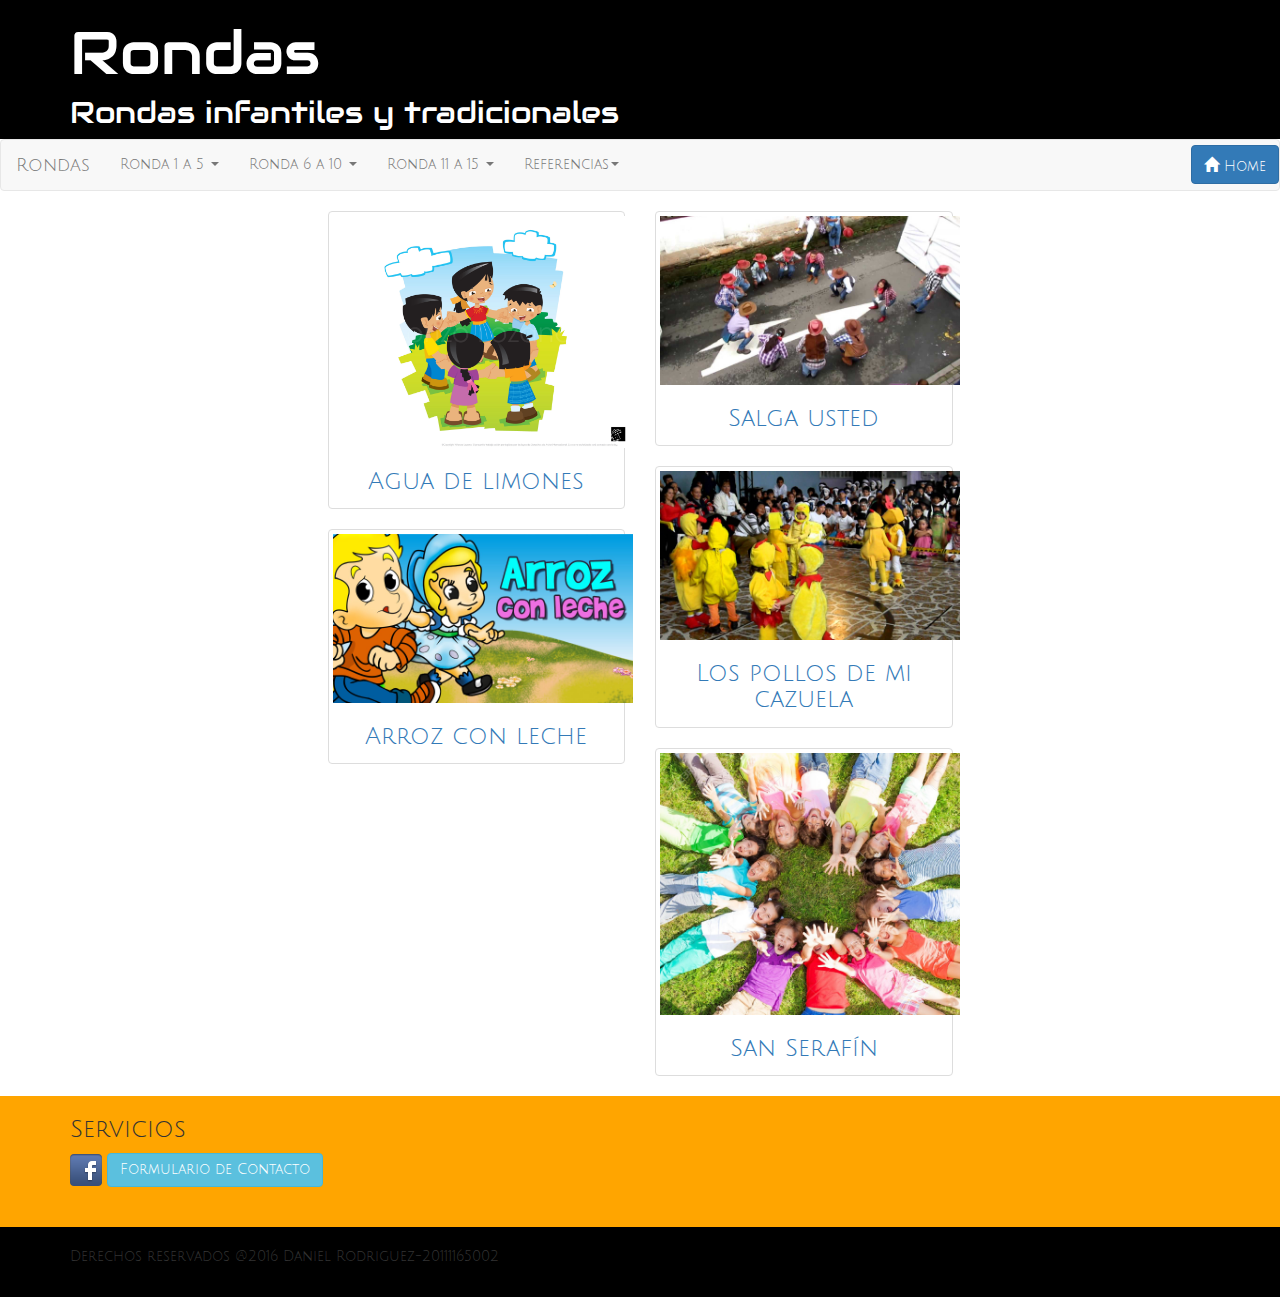
<file: gotica.html>
<!DOCTYPE html>
<!--[if lt IE 7]>      <html class="no-js lt-ie9 lt-ie8 lt-ie7"> <![endif]-->
<!--[if IE 7]>         <html class="no-js lt-ie9 lt-ie8"> <![endif]-->
<!--[if IE 8]>         <html class="no-js lt-ie9"> <![endif]-->
<!--[if gt IE 8]><!--> <html class="no-js"> <!--<![endif]-->
    <head>
        <meta charset="utf-8">
        <meta http-equiv="X-UA-Compatible" content="IE=edge,chrome=1">
        <title>Ronda 1 a 5 </title>
        <meta name="description" content="">
        <meta name="viewport" content="width=device-width, initial-scale=1">
        <link href='http://fonts.googleapis.com/css?family=Audiowide' rel='stylesheet' type='text/css'>
        <link href='http://fonts.googleapis.com/css?family=Julius+Sans+One' rel='stylesheet' type='text/css'>
        <link rel="stylesheet" href="css/bootstrap.css">
        <link rel="stylesheet" href="css/main.css">
        <link rel="shortcut icon" href="img/icono.png" type="image/png" />
        <script src="js/vendor/modernizr-2.6.2.min.js"></script>
    </head>
    <body>
        <!--[if lt IE 7]>
            <p class="browsehappy">You are using an <strong>outdated</strong> browser. Please <a href="http://browsehappy.com/">upgrade your browser</a> to improve your experience.</p>
        <![endif]-->
        <header>
        <div class="container">
            <div class="row">
                <div class="col-xs-4 col-sm-6 col-md-3 col-lg-8">
                    <h1 class="texto tamtext1">Rondas</h1>
                    <h5 class="texto tamtext2">Rondas infantiles y tradicionales</h5>
                </div>
            </div>
        </div>
        </header>
        <nav class="navbar navbar-default">
            <div class="navbar-header">
                <button type="button" class="navbar-toggle" data-toggle="collapse" data-target="navbar-ex1-collapse">
                <span class="sr-only">Cambiar navegacion</span>
                <span class="icon-bar"></span>
                <span class="icon-bar"></span>
                <span class="icon-bar"></span>
                <span class="icon-bar"></span>
            </button>
            <a href="#" class="navbar-brand">Rondas</a>
            </div> 
            <div class="collapse navbar-collapse navbar-ex1-collapse">
                <ul class="nav navbar-nav">
                    <li clas="dropdown"><a href="#" class="dropdown-toggle" data-toggle="dropdown">Ronda 1 a 5 <b class="caret"></b></a>
                        <ul class="dropdown-menu">
                            <li><a href="gotica.html">Letra y canción</a></li>
                        </ul>
                    </li>
                    <li clas="dropdown"><a href="#" class="dropdown-toggle" data-toggle="dropdown">Ronda 6 a 10 <b class="caret"></b></a>
                        <ul class="dropdown-menu">
                            <li><a href="gregoriana.html">Letra y canción</a></li>
                        </ul>
                    </li>
                    <li clas="dropdown"><a href="#" class="dropdown-toggle" data-toggle="dropdown">Ronda 11 a 15 <b class="caret"></b></a>
                        <ul class="dropdown-menu">
                            <li><a href="moderna.html">Letra y canción</a></li>
                        </ul>
                    </li>
                    <li clas="dropdown"><a href="#" class="dropdown-toggle" data-toggle="dropdown">Referencias<b class="caret"></b></a>
                        <ul class="dropdown-menu">
                            <li><a href="tabla.html">Lista</a></li>
                        </ul>
                    </li>
                    </ul>

                <from class="navbar-from navbar-right">
                    <div class="from-group">
                        <a href="index.html"><span class="btn btn-primary"><span class="glyphicon glyphicon-home" aria-hidden="true"></span> Home</span></a>
                    </div>
                </from>
            </div>
        </nav>
            
            <center><div class="row">
                <div class="col-sm-6 col-md-3">
                </div>
                <div class="col-sm-6 col-md-3">
                    <a href="https://drive.google.com/open?id=0B-nkylGz1OqyYlYtUl9FWmdSLTg" class="thumbnail">
                        <img src="img/aguadelimones.jpg" alt="torre" style="max-width: 300px; max-height: 300px" />
                        <h3>Agua de limones </h3>
                    </a>
                     <a href="https://drive.google.com/open?id=0B-nkylGz1OqyT3lxc3RzVHd2c0k" class="thumbnail">
                        <img src="img/arrozconleche.jpg" alt="torre" style="max-width: 300px; max-height: 300px"/>
                        <h3>Arroz con leche</h3>
                    </a>
                </div>
                <div class="col-sm-6 col-md-3">
                    <a href="https://drive.google.com/open?id=0B-nkylGz1OqyNkxRdXZnRHNMNHc" class="thumbnail">
                        <img src="img/salgausted.jpg" alt="torre" style="max-width: 300px; max-height: 300px" />
                        <h3>Salga usted</h3>
                    </a>
                    <a href="https://drive.google.com/open?id=0B-nkylGz1OqydjBZUXE5czh2ZFU" class="thumbnail">
                        <img src="img/lospollosdemicazuela.jpg" alt="torre" style="max-width: 300px; max-height: 300px" />
                        <h3>Los pollos de mi cazuela</h3>
                    </a>
                     <a href="https://drive.google.com/open?id=0B-nkylGz1OqyZGloZUVHb0tHdE0" class="thumbnail">
                        <img src="img/sanserafin.jpg" alt="torre" style="max-width: 300px; max-height: 300px"/>
                        <h3>San Serafín</h3>
                    </a>
                </div>
                    
                </div>
            </div></center>

            

            <section class="color3">
            <div class="container">
                <div class="row">
                    <div class="col-xs-6 col-sm-6 col-md-3 col-lg-3">
                        <h3 class="color3">Servicios</h3>
                        <a href="https://www.facebook.com/danielfernando.rodriguezdiaz?fref=ts"><img src="img/facebook.png" alt=""></a>
                        <button class="btn btn-info" data-toggle="modal" data-target="#formulario">Formulario de Contacto</button><br></br>
                            <div class="modal fade" id="formulario" tabindex="-1" role="dialog" aria-labelledby="myModalLabel" aria-hidden="true">
                                <div class="modal-dialog">
                                    <div class="modal-content">
                                        <div class="modal-header">
                                            <button type="button" class="close" data-dismiss="modal" aria-hidden="true">&times;</button>
                                            <h4>Formulario</h4>
                                        </div>
                                        <div class="modal-body">
                                            <div class="ibody">
                                                <div class="fcontacto">
                                                   <from method="POST" name="fcontacto" action="./" id="fcontacto">
                                                        <div class="row"></div>
                                                            <div class="col-md-6">
                                                                <label>Nombre:</label>
                                                                <input type="text" name="nombre" id="nombre" class="form-control">
                                                            </div>
                                                            <div class="col-md-6">
                                                                <label>Correo Electronico:</label>
                                                                <input type="text" name="correo" id="correo" class="form-control">
                                                            </div>
                                                        </div>
                                                            <label>Comentario:</label>
                                                            <textarea name="comentario" id="comentario" cols="30" rows="10" class="form-control"></textarea>
                                                           
                                                        </from>
                                                    </div>
                                                </div>
                                            </div>
                                            <div class="modal-footer">
                                                <button class="btn btn-primary" type="button" data-dismiss="modal">Cerrar</button>
                                                <input type="submit" value="Enviar" class="btn btn-info">
                                            </div>
                                        </div>
                                    </div>
                                </div>
                         </div>
                     </div>
                </div><br>
            </section>
        
        <footer class="color2">
            <div class="container"><br>
                <p>Derechos reservados @2016 Daniel Rodriguez-20111165002</p>
                <br>
            </div>
        </footer>

      

       
        <script>window.jQuery || document.write('<script src="js/vendor/jquery-1.11.1.min.js"><\/script>')</script>
        <script src="js/vendor/bootstrap.js"></script>


        <script src="js/main.js"></script>
    </body>
</html>
</file>
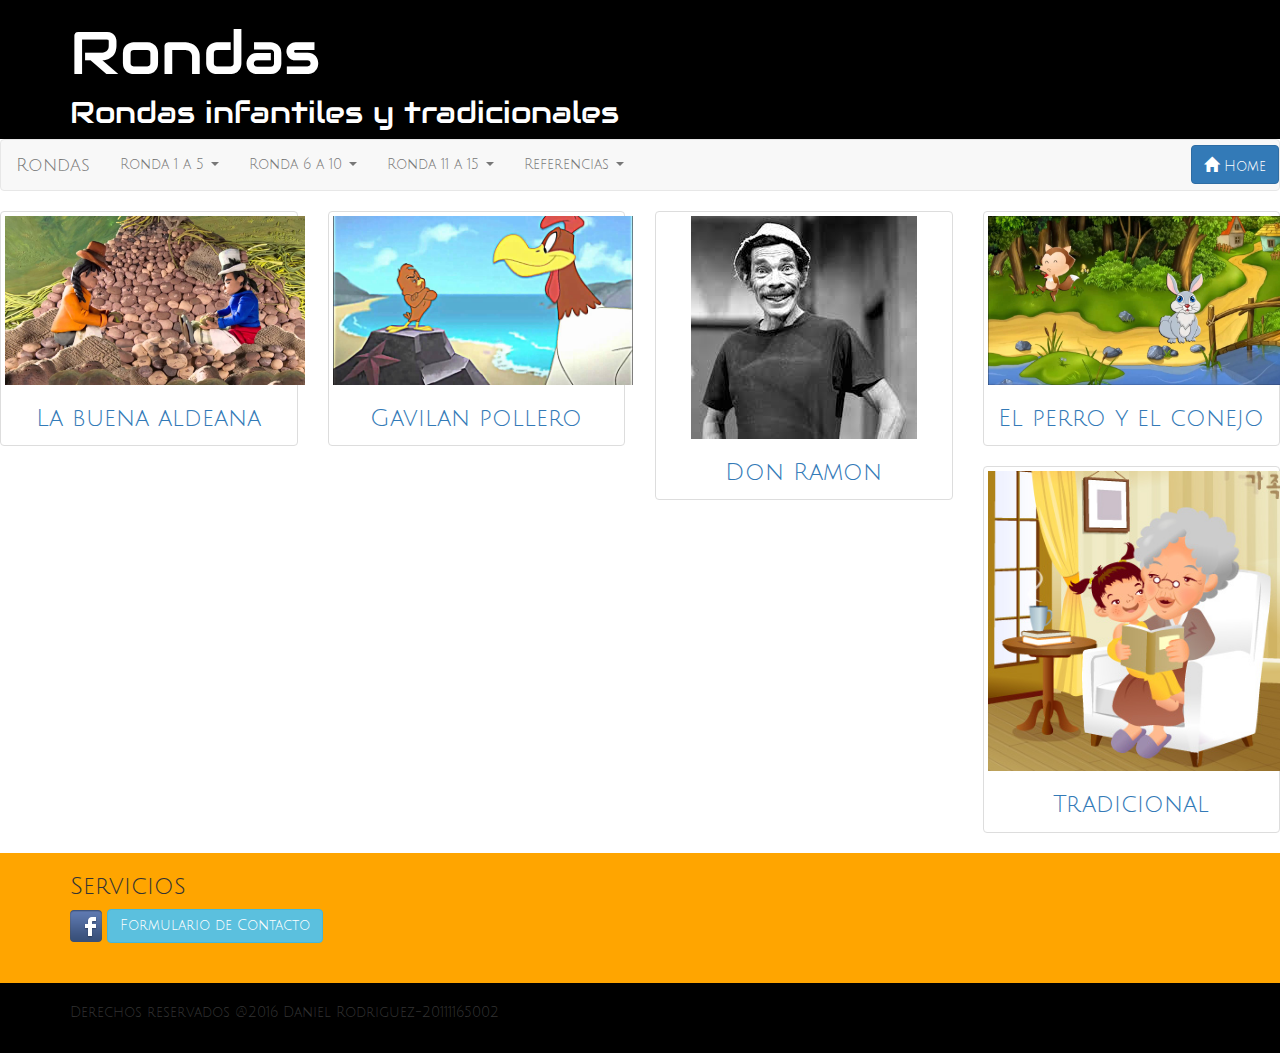
<file: moderna.html>
<!DOCTYPE html>
<!--[if lt IE 7]>      <html class="no-js lt-ie9 lt-ie8 lt-ie7"> <![endif]-->
<!--[if IE 7]>         <html class="no-js lt-ie9 lt-ie8"> <![endif]-->
<!--[if IE 8]>         <html class="no-js lt-ie9"> <![endif]-->
<!--[if gt IE 8]><!--> <html class="no-js"> <!--<![endif]-->
    <head>
        <meta charset="utf-8">
        <meta http-equiv="X-UA-Compatible" content="IE=edge,chrome=1">
        <title>Ronda 11 a 15 </title>
        <meta name="description" content="">
        <meta name="viewport" content="width=device-width, initial-scale=1">
        <link href='http://fonts.googleapis.com/css?family=Audiowide' rel='stylesheet' type='text/css'>
        <link href='http://fonts.googleapis.com/css?family=Julius+Sans+One' rel='stylesheet' type='text/css'>
        <link rel="stylesheet" href="css/bootstrap.css">
        <link rel="stylesheet" href="css/main.css">
        <link rel="shortcut icon" href="img/icono.png" type="image/png" />
        <script src="js/vendor/modernizr-2.6.2.min.js"></script>
    </head>
    <body>
        <!--[if lt IE 7]>
            <p class="browsehappy">You are using an <strong>outdated</strong> browser. Please <a href="http://browsehappy.com/">upgrade your browser</a> to improve your experience.</p>
        <![endif]-->
        <header>
        <div class="container">
            <div class="row">
                <div class="col-xs-4 col-sm-6 col-md-3 col-lg-8">
                    <h1 class="texto tamtext1">Rondas</h1>
                    <h5 class="texto tamtext2">Rondas infantiles y tradicionales </h5>
                </div>
            </div>
        </div>
        </header>
        <nav class="navbar navbar-default">
            <div class="navbar-header">
                <button type="button" class="navbar-toggle" data-toggle="collapse" data-target="navbar-ex1-collapse">
                <span class="sr-only">Cambiar navegacion</span>
                <span class="icon-bar"></span>
                <span class="icon-bar"></span>
                <span class="icon-bar"></span>
                <span class="icon-bar"></span>
            </button>
            <a href="#" class="navbar-brand">Rondas</a>
            </div> 
            <div class="collapse navbar-collapse navbar-ex1-collapse">
                <ul class="nav navbar-nav">
                    <li clas="dropdown"><a href="#" class="dropdown-toggle" data-toggle="dropdown">Ronda 1 a 5 <b class="caret"></b></a>
                        <ul class="dropdown-menu">
                            <li><a href="gotica.html">Letra y canción</a></li>
                        </ul>
                    </li>
                    <li clas="dropdown"><a href="#" class="dropdown-toggle" data-toggle="dropdown">Ronda 6 a 10 <b class="caret"></b></a>
                        <ul class="dropdown-menu">
                            <li><a href="gregoriana.html">Letra y canción</a></li>
                        </ul>
                    </li>
                    <li clas="dropdown"><a href="#" class="dropdown-toggle" data-toggle="dropdown">Ronda 11 a 15 <b class="caret"></b></a>
                        <ul class="dropdown-menu">
                            <li><a href="moderna.html">Letra y canción</a></li>
                        </ul>
                    </li>
                    <li clas="dropdown"><a href="#" class="dropdown-toggle" data-toggle="dropdown">Referencias <b class="caret"></b></a>
                        <ul class="dropdown-menu">
                            <li><a href="tabla.html">Lista</a></li>
                        </ul>
                    </li>
                    </ul>

                <from class="navbar-from navbar-right">
                    <div class="from-group">
                        <a href="index.html"><span class="btn btn-primary"><span class="glyphicon glyphicon-home" aria-hidden="true"></span> Home</span></a>
                    </div>
                </from>
            </div>
        </nav>
        
        <center><div class="row">
                <div class="col-sm-6 col-md-3">
                    <a href="https://drive.google.com/open?id=0B-nkylGz1OqySjNzcnMwNjdydDA" class="thumbnail">
                        <img src="img/la buena aldeana.jpg" alt="torre" style="max-width: 300px; max-height: 300px" />
                        <h3>La buena aldeana</h3>
                    </a>
                </div>
                <div class="col-sm-6 col-md-3">
                    <a href="https://drive.google.com/open?id=0B-nkylGz1OqyUzQzMExyd2FWLXM" class="thumbnail">
                        <img src="img/gavilan pollero.jpg" alt="torre" style="max-width: 300px; max-height: 300px" />
                        <h3>Gavilan pollero</h3>
                    </a>
                </div>
                <div class="col-sm-6 col-md-3">
                    <a href="https://drive.google.com/open?id=0B-nkylGz1OqySFlkOUp5THprX3M" class="thumbnail">
                        <img src="img/donramon.jpg" alt="torre" style="max-width: 300px; max-height: 300px" />
                        <h3>Don Ramon</h3>
                    </a>
                </div>
                <div class="col-sm-6 col-md-3">
                    <a href="https://drive.google.com/open?id=0B-nkylGz1OqyelBINERPUkNqLU0" class="thumbnail">
                        <img src="img/perro.jpg" alt="torre" style="max-width: 300px; max-height: 300px"/>
                        <h3>El perro y el conejo </h3>
                    </a>
                    </div>
                <div class="col-sm-6 col-md-3">
                    <a href="https://drive.google.com/open?id=0B-nkylGz1OqyNjB5cWR6dTNQZlE" class="thumbnail">
                        <img src="img/tradicional.jpg" alt="torre" style="max-width: 300px; max-height: 300px"/>
                        <h3>Tradicional</h3>
                    </a>
                </div>
            </div></center>
        

            <section class="color3">
            <div class="container">
                <div class="row">
                    <div class="col-xs-6 col-sm-6 col-md-3 col-lg-3">
                        <h3 class="color3">Servicios</h3>
                        <a href="https://www.facebook.com/danielfernando.rodriguezdiaz?fref=ts"><img src="img/facebook.png" alt=""></a>
                        <button class="btn btn-info" data-toggle="modal" data-target="#formulario">Formulario de Contacto</button><br></br>
                            <div class="modal fade" id="formulario" tabindex="-1" role="dialog" aria-labelledby="myModalLabel" aria-hidden="true">
                                <div class="modal-dialog">
                                    <div class="modal-content">
                                        <div class="modal-header">
                                            <button type="button" class="close" data-dismiss="modal" aria-hidden="true">&times;</button>
                                            <h4>Formulario</h4>
                                        </div>
                                        <div class="modal-body">
                                            <div class="ibody">
                                                <div class="fcontacto">
                                                   <from method="POST" name="fcontacto" action="./" id="fcontacto">
                                                        <div class="row"></div>
                                                            <div class="col-md-6">
                                                                <label>Nombre:</label>
                                                                <input type="text" name="nombre" id="nombre" class="form-control">
                                                            </div>
                                                            <div class="col-md-6">
                                                                <label>Correo Electronico:</label>
                                                                <input type="text" name="correo" id="correo" class="form-control">
                                                            </div>
                                                        </div>
                                                            <label>Comentario:</label>
                                                            <textarea name="comentario" id="comentario" cols="30" rows="10" class="form-control"></textarea>
                                                           
                                                        </from>
                                                    </div>
                                                </div>
                                            </div>
                                            <div class="modal-footer">
                                                <button class="btn btn-primary" type="button" data-dismiss="modal">Cerrar</button>
                                                <input type="submit" value="Enviar" class="btn btn-info">
                                            </div>
                                        </div>
                                    </div>
                                </div>
                         </div>
                     </div>
                </div><br>
            </section>
        
        <footer class="color2">
            <div class="container"><br>
                <p>Derechos reservados @2016 Daniel Rodriguez-20111165002</p>
                <br>
            </div>
        </footer>

      

       
        <script>window.jQuery || document.write('<script src="js/vendor/jquery-1.11.1.min.js"><\/script>')</script>
        <script src="js/vendor/bootstrap.js"></script>


        <script src="js/main.js"></script>
    </body>
</html>
</file>
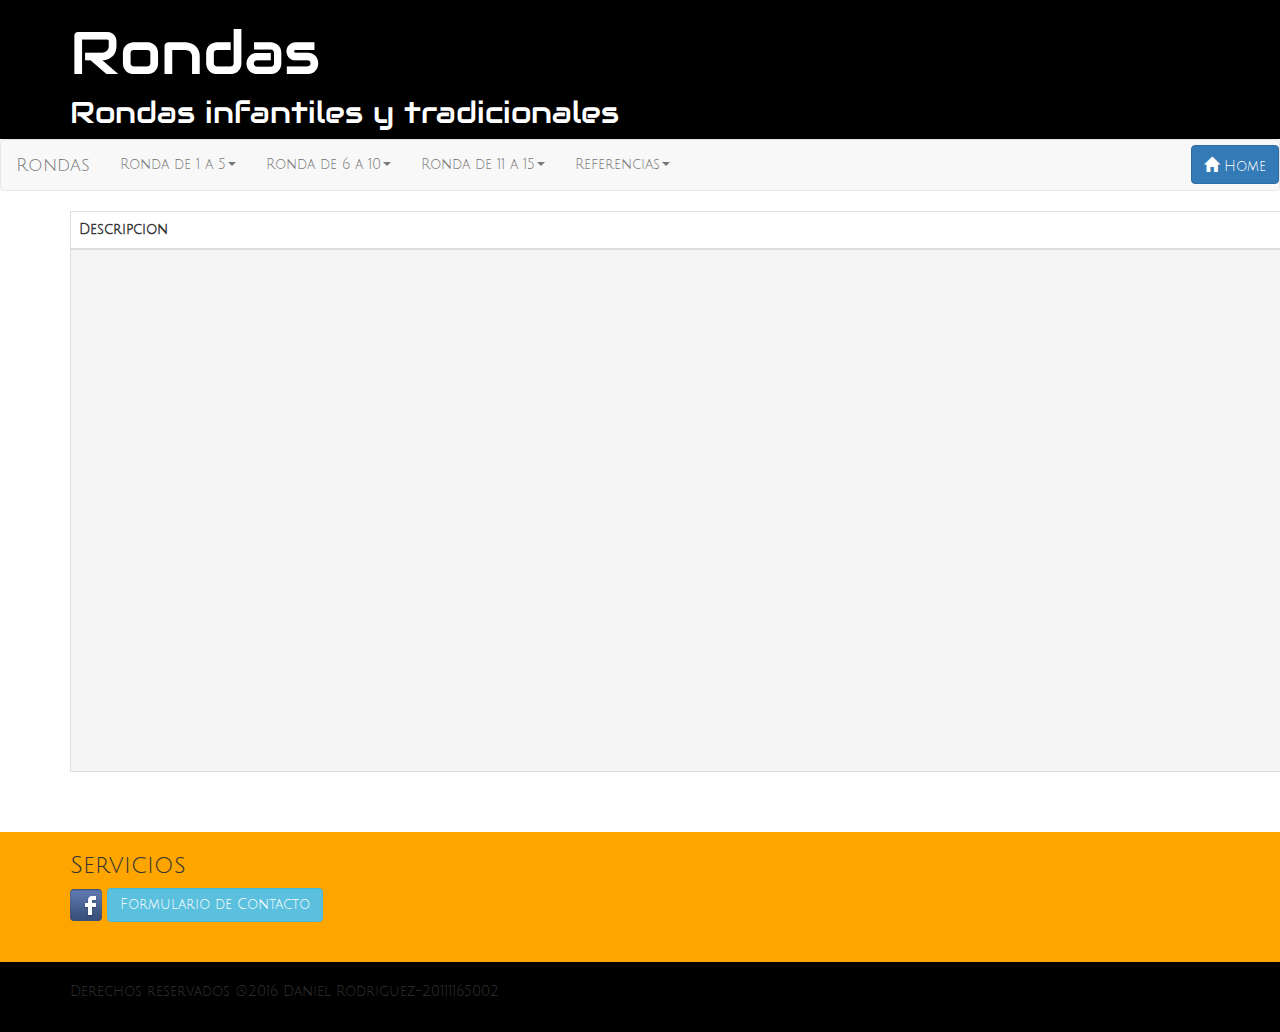
<file: tabla.html>
<!DOCTYPE html>
<!--[if lt IE 7]>      <html class="no-js lt-ie9 lt-ie8 lt-ie7"> <![endif]-->
<!--[if IE 7]>         <html class="no-js lt-ie9 lt-ie8"> <![endif]-->
<!--[if IE 8]>         <html class="no-js lt-ie9"> <![endif]-->
<!--[if gt IE 8]><!--> <html class="no-js"> <!--<![endif]-->
    <head>
        <meta charset="utf-8">
        <meta http-equiv="X-UA-Compatible" content="IE=edge,chrome=1">
        <title> 10 mejores paises</title>
        <meta name="description" content="">
        <meta name="viewport" content="width=device-width, initial-scale=1">
        <link href='http://fonts.googleapis.com/css?family=Audiowide' rel='stylesheet' type='text/css'>
        <link href='http://fonts.googleapis.com/css?family=Julius+Sans+One' rel='stylesheet' type='text/css'>
        <link rel="stylesheet" href="css/bootstrap.css">
        <link rel="stylesheet" href="css/main.css">
        <link rel="shortcut icon" href="img/icono.png" type="image/png" />
        <script src="js/vendor/modernizr-2.6.2.min.js"></script>
    </head>
    <body>
        <!--[if lt IE 7]>
            <p class="browsehappy">You are using an <strong>outdated</strong> browser. Please <a href="http://browsehappy.com/">upgrade your browser</a> to improve your experience.</p>
        <![endif]-->
        <header>
        <div class="container">
            <div class="row">
                <div class="col-xs-4 col-sm-6 col-md-3 col-lg-8">
                    <h1 class="texto tamtext1">Rondas</h1>
                    <h5 class="texto tamtext2">Rondas infantiles y tradicionales </h5>
                </div>
            </div>
        </div>
        </header>
        <nav class="navbar navbar-default">
            <div class="navbar-header">
                <button type="button" class="navbar-toggle" data-toggle="collapse" data-target="navbar-ex1-collapse">
                <span class="sr-only">Cambiar navegacion</span>
                <span class="icon-bar"></span>
                <span class="icon-bar"></span>
                <span class="icon-bar"></span>
                <span class="icon-bar"></span>
            </button>
            <a href="#" class="navbar-brand">Rondas</a>
            </div> 
            <div class="collapse navbar-collapse navbar-ex1-collapse">
                <ul class="nav navbar-nav">
                    <li clas="dropdown"><a href="#" class="dropdown-toggle" data-toggle="dropdown">Ronda de 1 a 5<b class="caret"></b></a>
                        <ul class="dropdown-menu">
                            <li><a href="gotica.html">Letra y canción</a></li>
                        </ul>
                    </li>
                    <li clas="dropdown"><a href="#" class="dropdown-toggle" data-toggle="dropdown">Ronda de 6 a 10<b class="caret"></b></a>
                        <ul class="dropdown-menu">
                            <li><a href="gregoriana.html">Letra y canción</a></li>
                        </ul>
                    </li>
                    <li clas="dropdown"><a href="#" class="dropdown-toggle" data-toggle="dropdown">Ronda de 11 a 15<b class="caret"></b></a>
                        <ul class="dropdown-menu">
                            <li><a href="moderna.html">Letra y canción</a></li>
                        </ul>
                    </li>
                    <li clas="dropdown"><a href="#" class="dropdown-toggle" data-toggle="dropdown">Referencias<b class="caret"></b></a>
                        <ul class="dropdown-menu">
                            <li><a href="tabla.html">Lista</a></li>
                        </ul>
                    </li>
                    </ul>

                <from class="navbar-from navbar-right">
                    <div class="from-group">
                        <a href="index.html"><span class="btn btn-primary"><span class="glyphicon glyphicon-home" aria-hidden="true"></span> Home</span></a>
                    </div>
                </from>
            </div>
        </nav>

        <div class="container">
            <table class="table table-bordered table-hover">
                <thead>
                    <tr>
                        <th>Descripcion</th>
                    </tr>
                </thead>
                <tbody>
                    <tr class="active">
                        <td>
                            <iframe src="doc/Referencias.pdf" style="width:1200px; height:500px;" frameborder="0">
                                </iframe>    
                        </td>
                    </tr>
                </tbody>
            </table>
        </div><br></br>

            <section class="color3">
            <div class="container">
                <div class="row">
                    <div class="col-xs-6 col-sm-6 col-md-3 col-lg-3">
                        <h3 class="color3">Servicios</h3>
                        <a href="https://www.facebook.com/danielfernando.rodriguezdiaz?fref=ts"><img src="img/facebook.png" alt=""></a>
                        
                        
                        <button class="btn btn-info" data-toggle="modal" data-target="#formulario">Formulario de Contacto</button><br></br>
                            <div class="modal fade" id="formulario" tabindex="-1" role="dialog" aria-labelledby="myModalLabel" aria-hidden="true">
                                <div class="modal-dialog">
                                    <div class="modal-content">
                                        <div class="modal-header">
                                            <button type="button" class="close" data-dismiss="modal" aria-hidden="true">&times;</button>
                                            <h4>Formulario</h4>
                                        </div>
                                        <div class="modal-body">
                                            <div class="ibody">
                                                <div class="fcontacto">
                                                   <from method="POST" name="fcontacto" action="./" id="fcontacto">
                                                        <div class="row"></div>
                                                            <div class="col-md-6">
                                                                <label>Nombre:</label>
                                                                <input type="text" name="nombre" id="nombre" class="form-control">
                                                            </div>
                                                            <div class="col-md-6">
                                                                <label>Correo Electronico:</label>
                                                                <input type="text" name="correo" id="correo" class="form-control">
                                                            </div>
                                                        </div>
                                                            <label>Comentario:</label>
                                                            <textarea name="comentario" id="comentario" cols="30" rows="10" class="form-control"></textarea>
                                                           
                                                        </from>
                                                    </div>
                                                </div>
                                            </div>
                                            <div class="modal-footer">
                                                <button class="btn btn-primary" type="button" data-dismiss="modal">Cerrar</button>
                                                <input type="submit" value="Enviar" class="btn btn-info">
                                            </div>
                                        </div>
                                    </div>
                                </div>
                         </div>
                     </div>
                </div><br>
            </section>
        
        <footer class="color2">
            <div class="container"><br>
                <p>Derechos reservados @2016 Daniel Rodriguez-20111165002</p>
                <br>
            </div>
        </footer>

      

       
        <script>window.jQuery || document.write('<script src="js/vendor/jquery-1.11.1.min.js"><\/script>')</script>
        <script src="js/vendor/bootstrap.js"></script>


        <script src="js/main.js"></script>
    </body>
</html>
</file>
<file: css/main.css>
/*! HTML5 Boilerplate v4.3.0 | MIT License | http://h5bp.com/ */

html,
button,
input,
select,
textarea {
    color: #222;
}

html {
    font-size: 16px;
    line-height: 1.4;
}

::-moz-selection {
    background: #b3d4fc;
    text-shadow: none;
}

::selection {
    background: #b3d4fc;
    text-shadow: none;
}

hr {
    display: block;
    height: 1px;
    border: 0;
    border-top: 1px solid #ccc;
    margin: 1em 0;
    padding: 0;
}

audio,
canvas,
img,
video {
    vertical-align: middle;
}

fieldset {
    border: 0;
    margin: 0;
    padding: 0;
}

textarea {
    resize: vertical;
}

.browsehappy {
    margin: 0.2em 0;
    background: #ccc;
    color: #000;
    padding: 0.2em 0;
}


/* ==========================================================================
   Author's custom styles
   ========================================================================== */
header
{
    background-color: black;
}
.texto
{
    color: white;
    font-family: 'Audiowide', cursive; 
    font-weight: 400; 
}
.tamtext1
{
    font-size: 60px;
}
.tamtext2
{
    font-size: 30px;
}
.centrar
{
    padding-top: 45px;
    padding-left: 100px;
}
.adaptar
{
    width: 100%;
}
.color1
{
    background-color: white;
}
.color2
{
    background-color: black;
}
.color3
{
    background-color: orange;
}
body
{
    font-family: 'Julius Sans One', sans-serif;
}
.fcontacto
{
    padding: 20px ;
}
label
{
    margin-top: 10px;
}
span
{
    font-size: 15px;
    margin-top: 5px;
}
td
{
    font-family: 'Montserrat', sans-serif;

}







/* ==========================================================================
   Media Queries
   ========================================================================== */

@media only screen and (min-width: 35em) {

}

@media print,
       (-o-min-device-pixel-ratio: 5/4),
       (-webkit-min-device-pixel-ratio: 1.25),
       (min-resolution: 120dpi) {

}

/* ==========================================================================
   Helper classes
   ========================================================================== */

.ir {
    background-color: transparent;
    border: 0;
    overflow: hidden;
    *text-indent: -9999px;
}

.ir:before {
    content: "";
    display: block;
    width: 0;
    height: 150%;
}

.hidden {
    display: none !important;
    visibility: hidden;
}

.visuallyhidden {
    border: 0;
    clip: rect(0 0 0 0);
    height: 1px;
    margin: -1px;
    overflow: hidden;
    padding: 0;
    position: absolute;
    width: 1px;
}

.visuallyhidden.focusable:active,
.visuallyhidden.focusable:focus {
    clip: auto;
    height: auto;
    margin: 0;
    overflow: visible;
    position: static;
    width: auto;
}

.invisible {
    visibility: hidden;
}

.clearfix:before,
.clearfix:after {
    content: " ";
    display: table;
}

.clearfix:after {
    clear: both;
}

.clearfix {
    *zoom: 1;
}

/* ==========================================================================
   Print styles
   ========================================================================== */

@media print {
    * {
        background: transparent !important;
        color: #000 !important;
        box-shadow: none !important;
        text-shadow: none !important;
    }

    a,
    a:visited {
        text-decoration: underline;
    }

    a[href]:after {
        content: " (" attr(href) ")";
    }

    abbr[title]:after {
        content: " (" attr(title) ")";
    }

    .ir a:after,
    a[href^="javascript:"]:after,
    a[href^="#"]:after {
        content: "";
    }

    pre,
    blockquote {
        border: 1px solid #999;
        page-break-inside: avoid;
    }

    thead {
        display: table-header-group;
    }

    tr,
    img {
        page-break-inside: avoid;
    }

    img {
        max-width: 100% !important;
    }

    @page {
        margin: 0.5cm;
    }

    p,
    h2,
    h3 {
        orphans: 3;
        widows: 3;
    }

    h2,
    h3 {
        page-break-after: avoid;
    }
}
</file>
